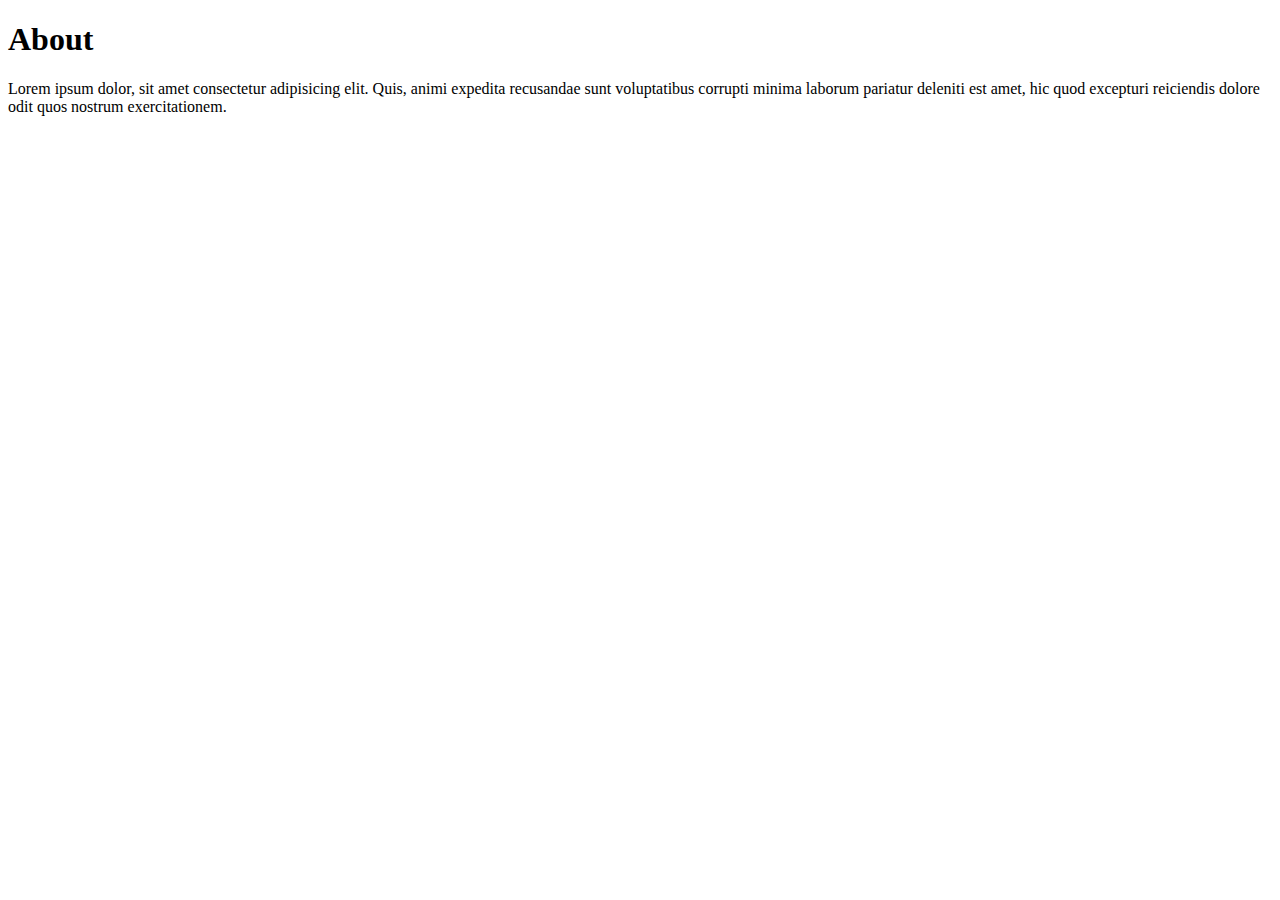
<file: www/about.html>
<!-- index.html -->
<!DOCTYPE html>
<html>
<head>
  <title>About</title>
</head>
<body>
  <h1>About</h1>
  <p>Lorem ipsum dolor, sit amet consectetur adipisicing elit. Quis, animi expedita recusandae sunt voluptatibus corrupti minima laborum pariatur deleniti est amet, hic quod excepturi reiciendis dolore odit quos nostrum exercitationem.</p>
</body>
</html>
</file>
